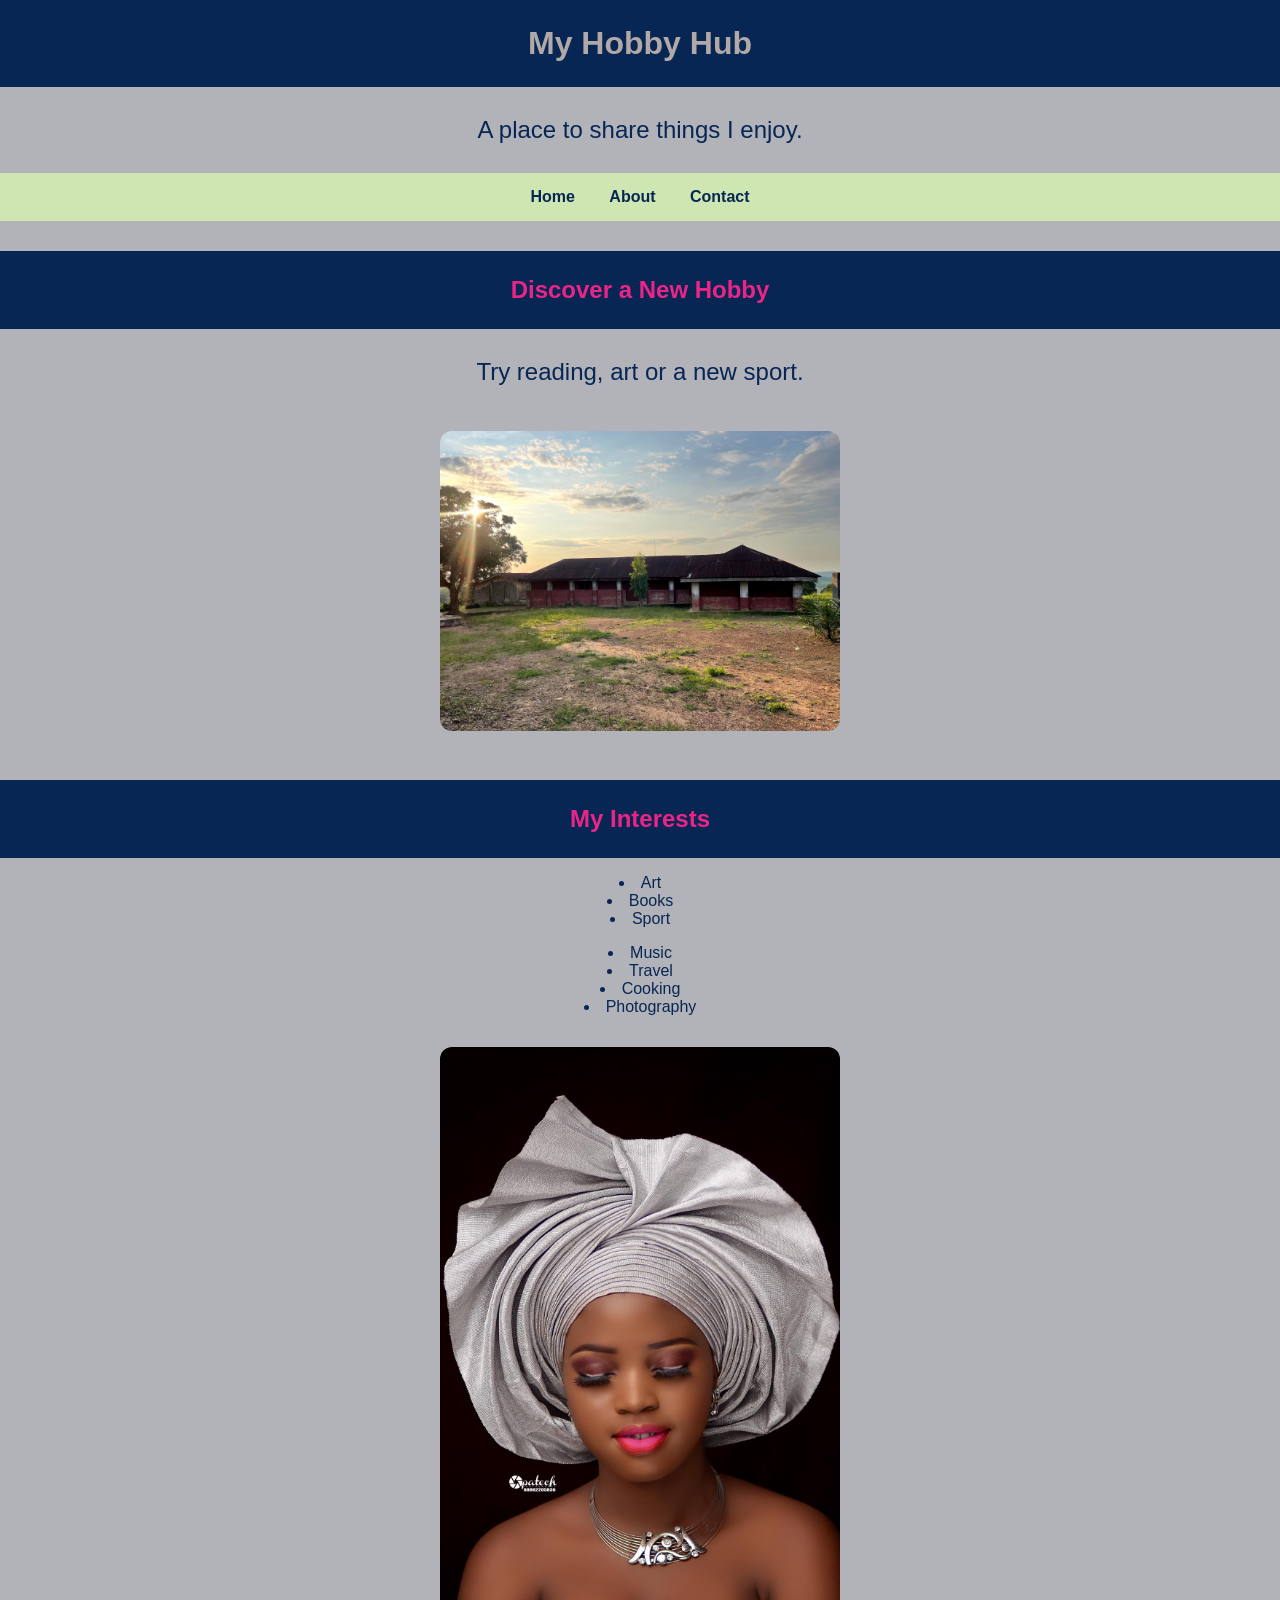
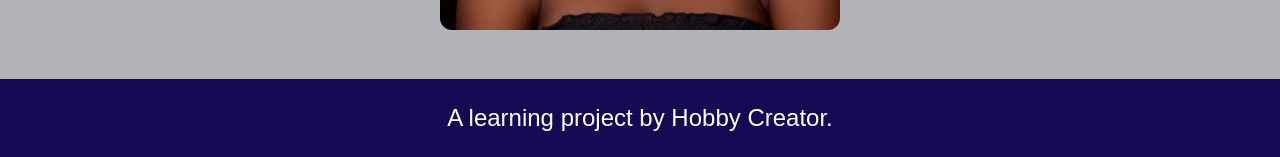
<file: testwd/index.html>
<!DOCTYPE html>
<html lang="en">

<head>
  <meta charset="UTF-8">
  <meta name="viewport" content="width=device-width, initial-scale=1.0">
  <title>My Hobby Hub</title>
  <link rel="stylesheet" href="css/style.css">
</head>

<body>

  <h1>My Hobby Hub</h1>

  <p>A place to share things I enjoy.</p>

  <div class="menu">
    <a href="index.html">Home</a>
    <a href="about.html">About</a>
    <a href="contact.html">Contact</a>
  </div>

  <h2>Discover a New Hobby</h2>

  <p>Try reading, art or a new sport.</p>

  <img src="images/hobby.jpg"
       alt="A sketchbook with coloured pencils">

  <h2>My Interests</h2>
  <ul>
    <li>Art</li>
    <li>Books</li>
    <li>Sport</li>
  </ul>

  <ul>
    <li>Music</li>
    <li>Travel</li>
    <li>Cooking</li>
    <li>Photography</li>
  </ul>
  
  <img src="images/training.jpeg"
       alt="A person training with a skipping rope">

  <p class="bottom">A learning project by Hobby Creator.</p>

</body>
</html>
</file>
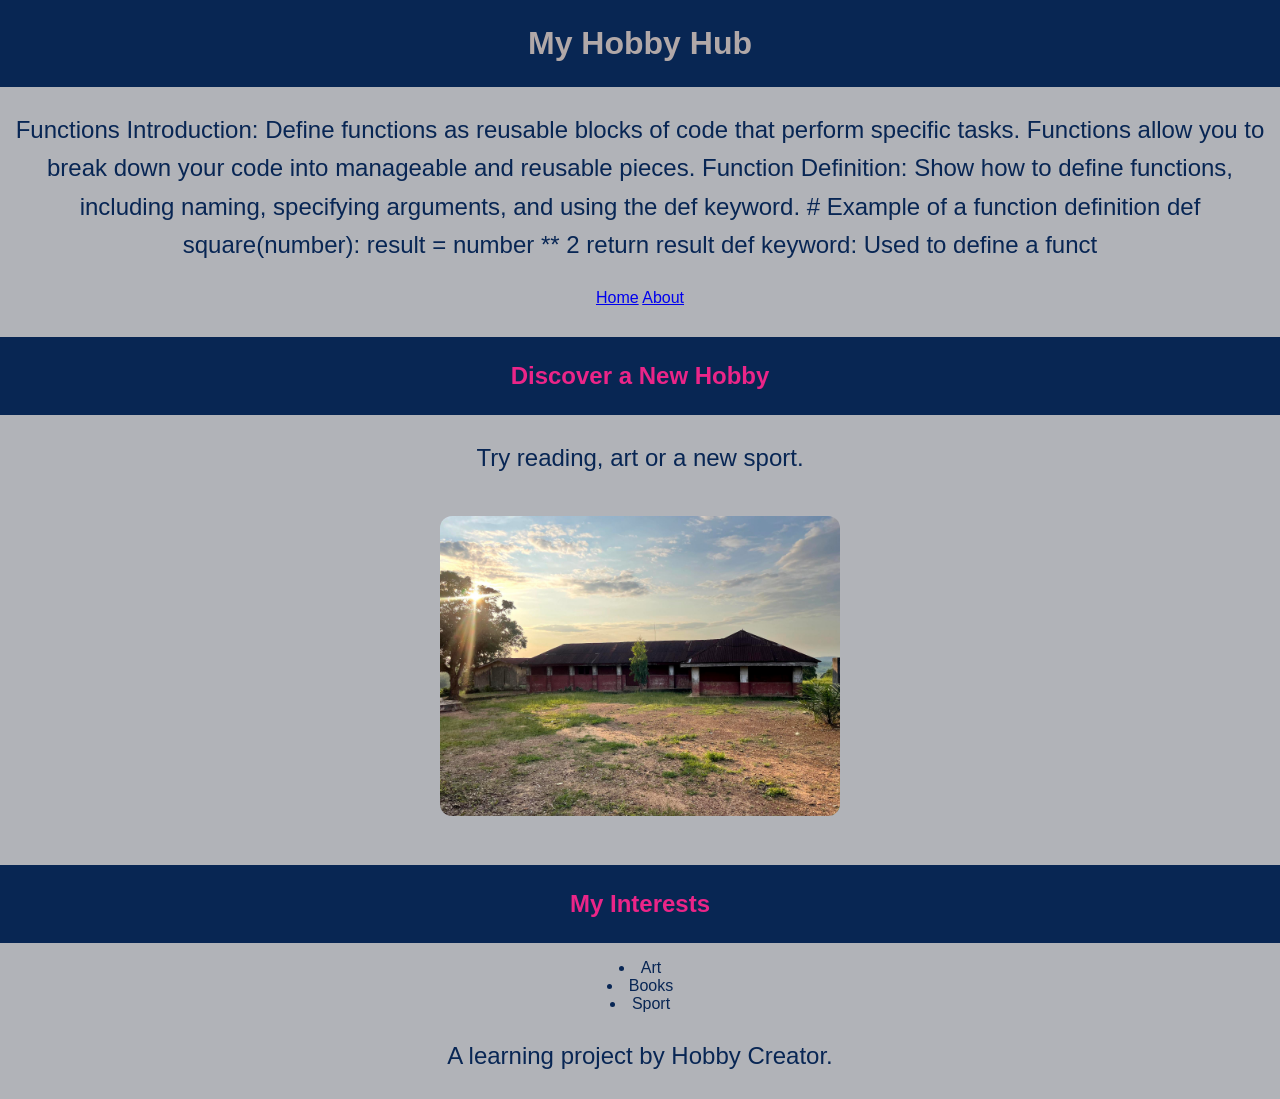
<file: testwd/about.html>
<!DOCTYPE html>
<html lang="en">

<head>
  <meta charset="UTF-8">

  <meta name="viewport"
        content="width=device-width, initial-scale=1.0">

  <title>My Hobby Hub</title>

  <link rel="stylesheet" href="css/style.css">
</head>

<body>

  <header>
    <h1>My Hobby Hub</h1>
    <p>Functions Introduction: Define functions as reusable blocks of code that perform specific tasks. Functions allow you to break down your code into manageable and reusable pieces.

Function Definition: Show how to define functions, including naming, specifying arguments, and using the def keyword.

# Example of a function definition
def square(number):
    result = number ** 2
    return result
def keyword: Used to define a funct
</p>
  </header>

  <nav aria-label="Main navigation">
    <a href="index.html">Home</a>
    <a href="about.html">About</a>
  </nav>

  <main id="main">

    <section>
      <h2>Discover a New Hobby</h2>
      <p>Try reading, art or a new sport.</p>

      <img
        src="images/hobby.jpg"
        alt="A sketchbook with coloured pencils"
      >
    </section>

    <section class="cards">
      <h2>My Interests</h2>

      <ul>
        <li>Art</li>
        <li>Books</li>
        <li>Sport</li>
      </ul>
    </section>

  </main>

  <footer>
    <p>A learning project by Hobby Creator.</p>
  </footer>

</body>
</html>
</file>
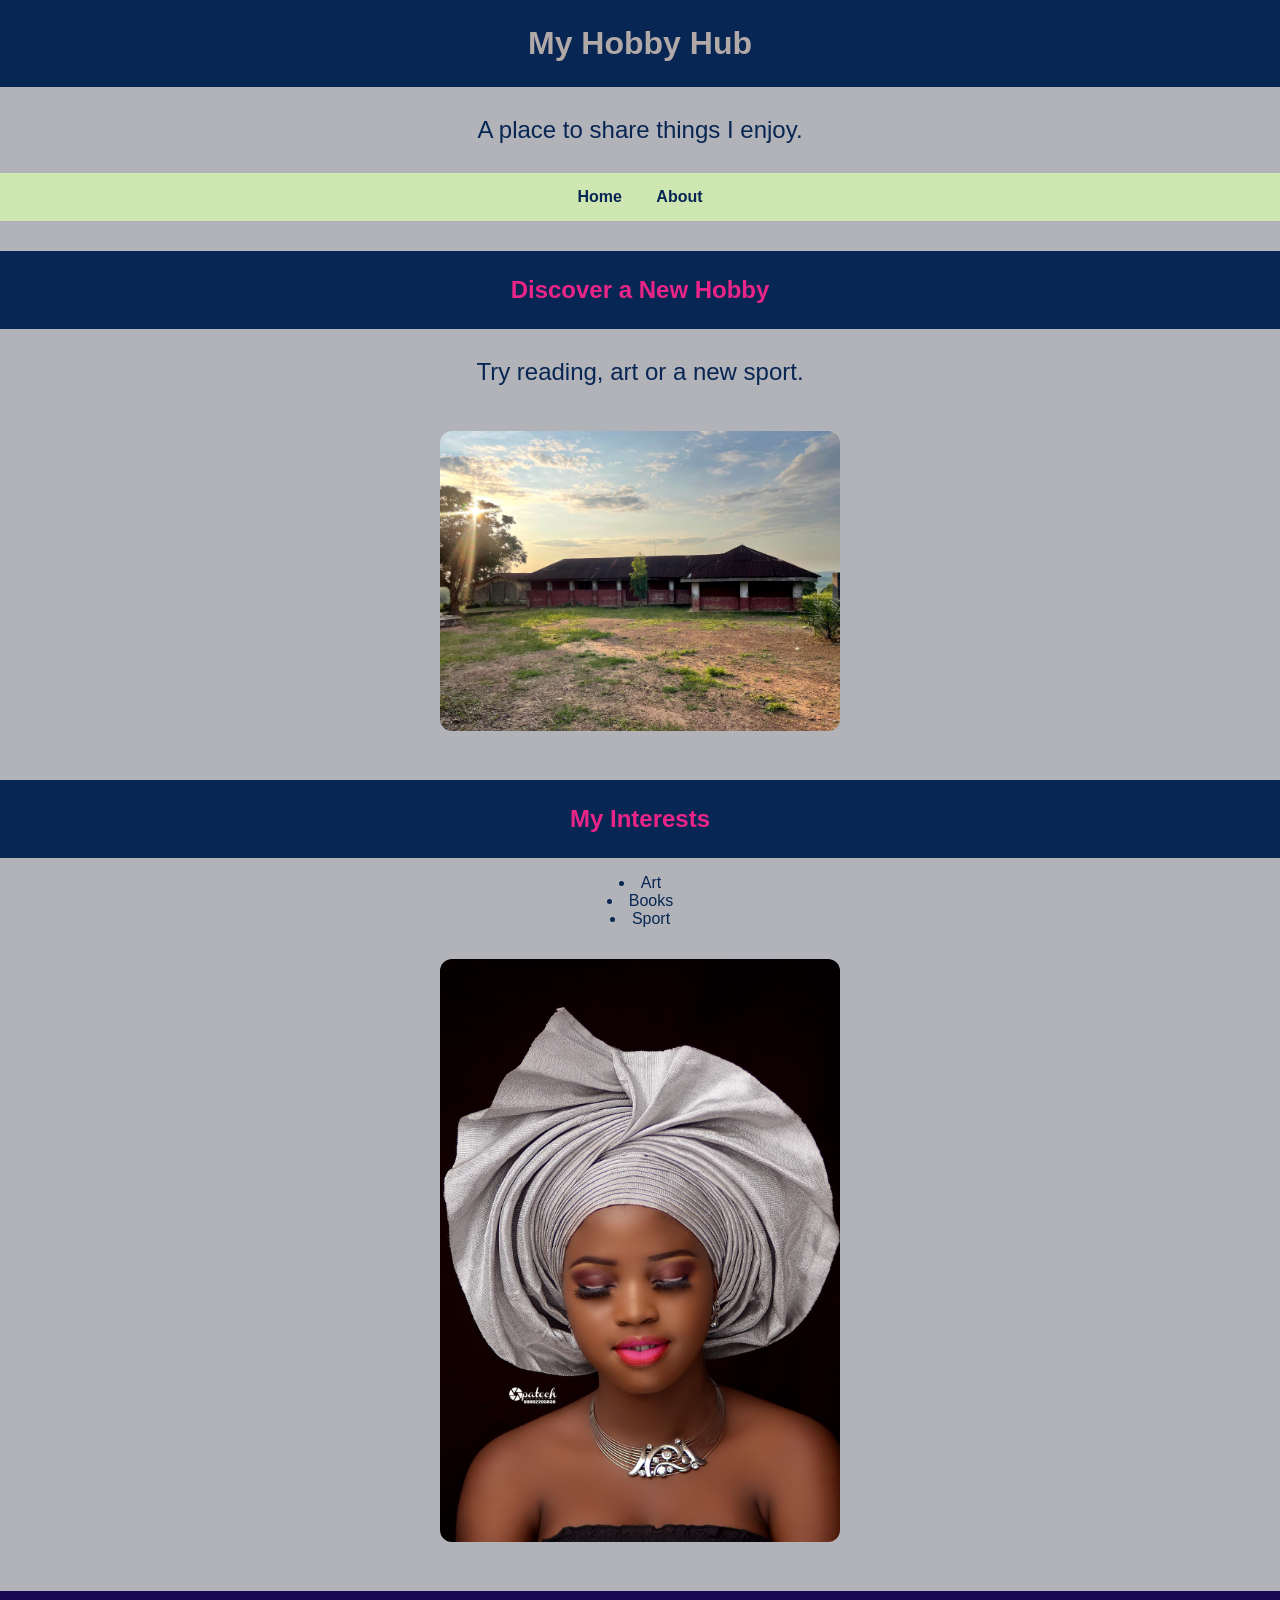
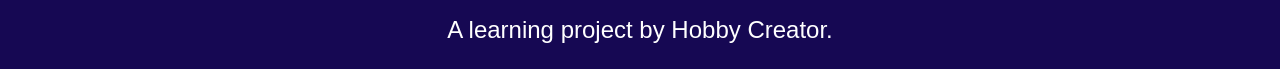
<file: testwd/contact.html>
<!DOCTYPE html>
<html lang="en">

<head>
  <meta charset="UTF-8">
  <meta name="viewport" content="width=device-width, initial-scale=1.0">
  <title>My Hobby Hub</title>
  <link rel="stylesheet" href="css/style.css">
</head>

<body>

  <h1>My Hobby Hub</h1>

  <p>A place to share things I enjoy.</p>

  <div class="menu">
    <a href="index.html">Home</a>
    <a href="about.html">About</a>
  </div>

  <h2>Discover a New Hobby</h2>

  <p>Try reading, art or a new sport.</p>

  <img src="images/hobby.jpg"
       alt="A sketchbook with coloured pencils">

  <h2>My Interests</h2>

  <ul>
    <li>Art</li>
    <li>Books</li>
    <li>Sport</li>
  </ul>

  <img src="images/training.jpeg"
       alt="A person training with a skipping rope">

  <p class="bottom">A learning project by Hobby Creator.</p>

</body>
</html>
</file>
<file: testwd/css/style.css>
/* Style the whole webpage */
body {
  margin: 0;
  font-family: Arial, sans-serif;
  background-color: #b1b3b8;
  color: hsl(216, 82%, 18%);
  text-align: center;
}

/* Main heading */
h1 {
  background-color: #082653;
  color: rgb(177, 168, 168);
  padding: 25px;
  margin: 0;
}

h2 {
  background-color: #082653;
  color: white;
  padding: 25px;
  margin: 0;
}

/* Navigation menu */
.menu {
  background-color: #cee6b2;
  padding: 15px;
}

/* Navigation links */
.menu a {
  color: #082653;
  text-decoration: none;
  margin: 15px;
  font-weight: bold;
}

/* Section headings */
h2 {
  color: #eb2588;
  margin-top: 30px;
}

/* Paragraphs */
p {
  font-size: 24px;
  line-height: 1.6;
}

/* Images */
img {
  max-width: 60%;
  width: 400px;
  height: auto;
  border-radius: 12px;
  margin: 15px;
}

/* Hobby list */
ul {
  list-style-position: inside;
  padding: 0;
}

/* Bottom message */
.bottom {
  background-color: #160853;
  color: white;
  padding: 20px;
  margin: 30px 0 0;
}
</file>
